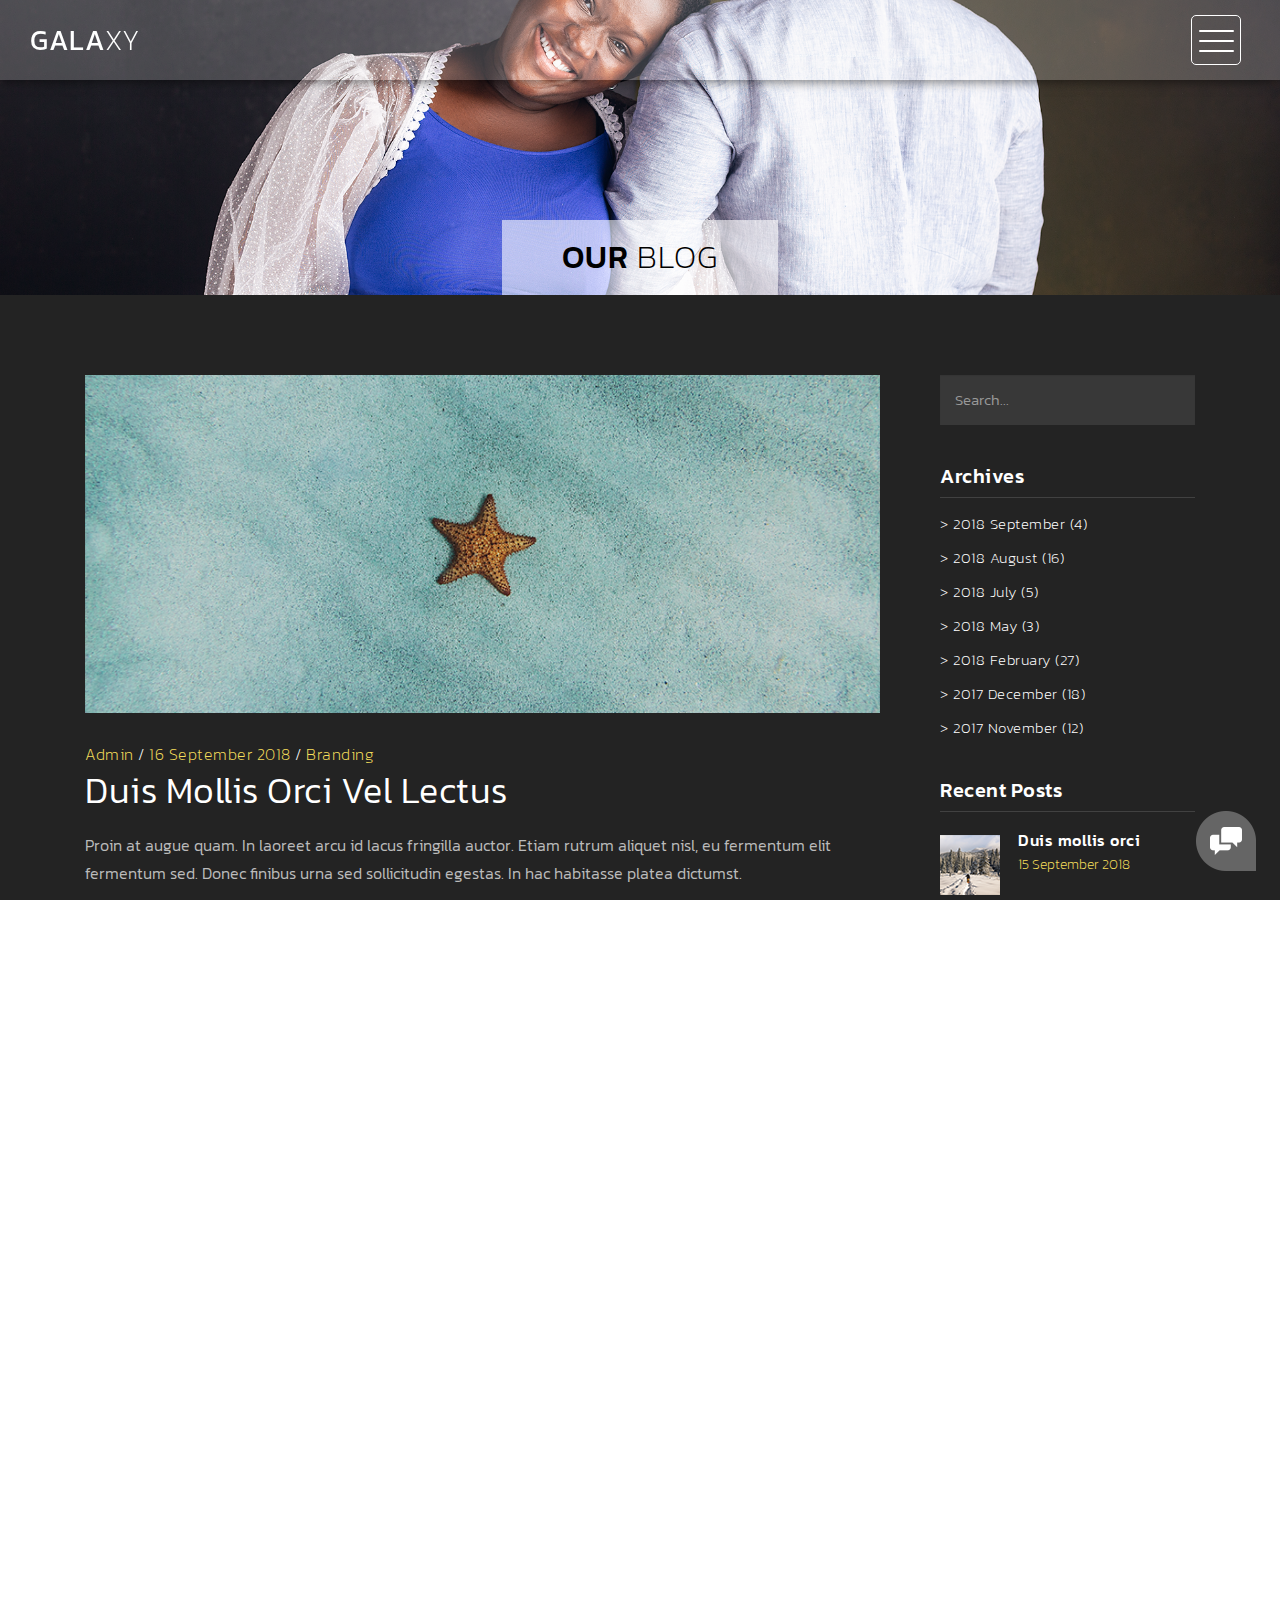
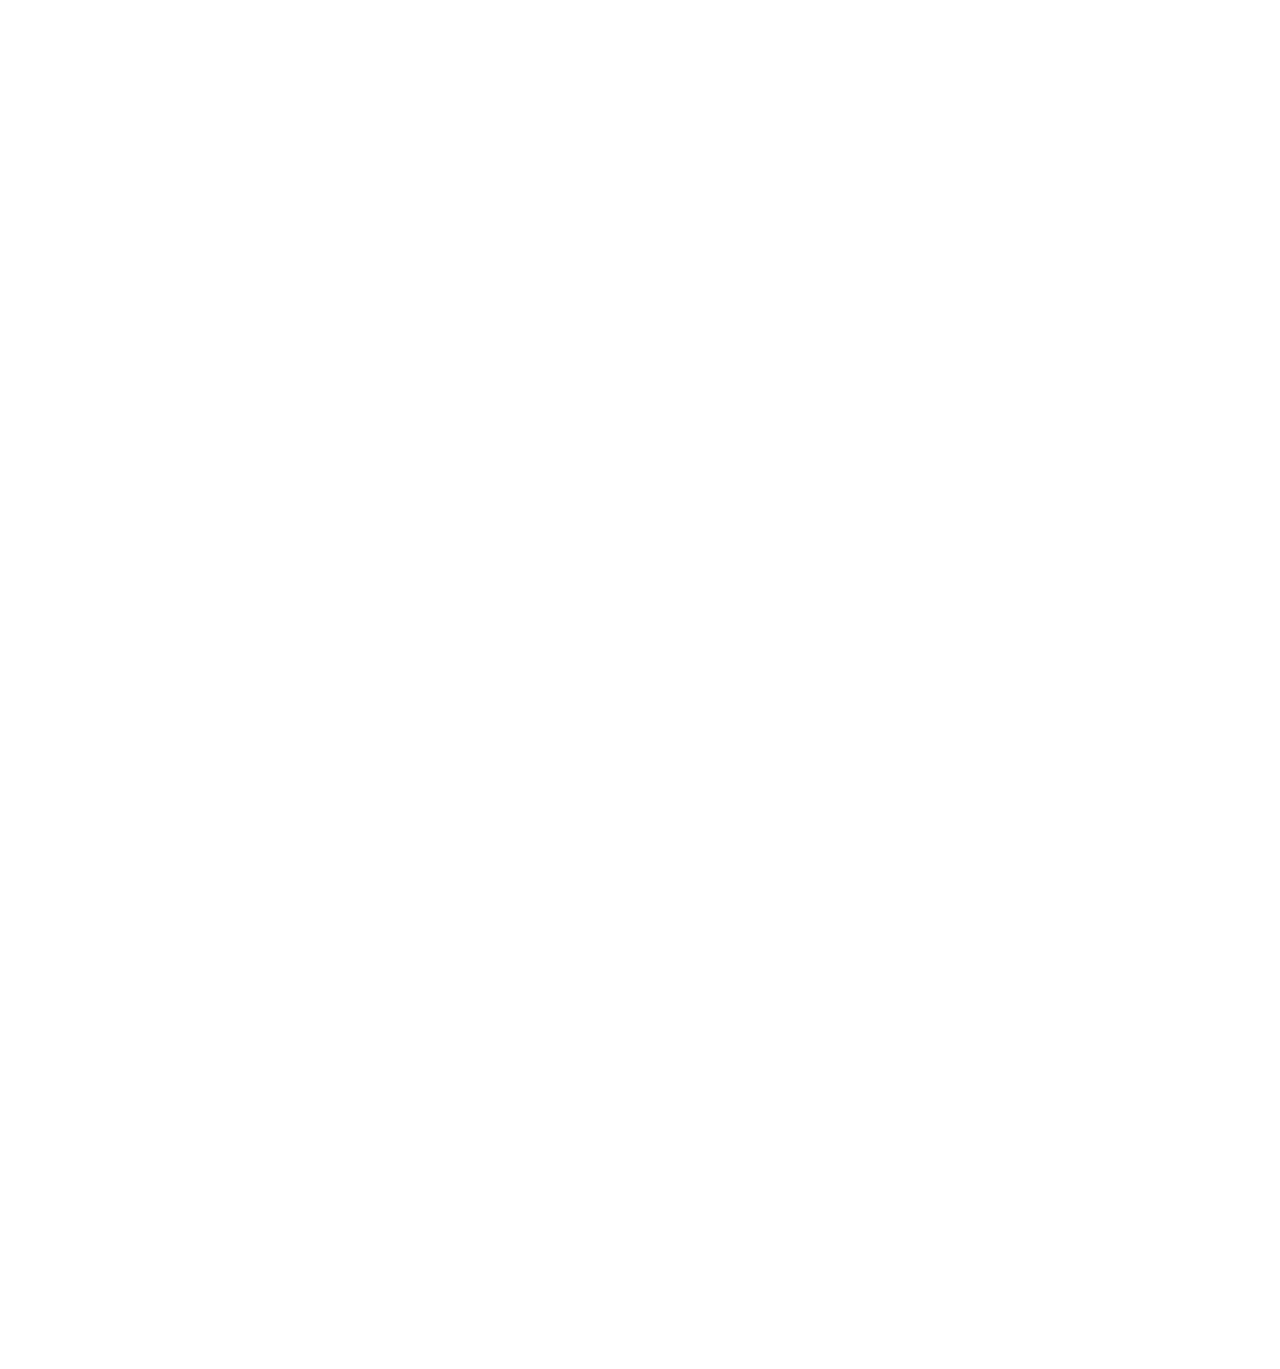
<file: blog.html>
<!DOCTYPE html>
<html>
    <head>
        <meta charset="utf-8">
        <meta http-equiv="X-UA-Compatible" content="IE=edge,chrome=1">
        <title>Highway Blog - Free CSS Template</title>
<!-- 

Highway Template

https://templatemo.com/tm-520-highway

-->
        <meta name="description" content="">
        <meta name="viewport" content="width=device-width, initial-scale=1">
        <link rel="apple-touch-icon" href="apple-touch-icon.png">

        <link rel="stylesheet" href="css/bootstrap.min.css">
        <link rel="stylesheet" href="css/bootstrap-theme.min.css">
        <link rel="stylesheet" href="css/fontAwesome.css">
        <link rel="stylesheet" href="css/light-box.css">
        <link rel="stylesheet" href="css/templatemo-style.css">

        <link href="https://fonts.googleapis.com/css?family=Kanit:100,200,300,400,500,600,700,800,900" rel="stylesheet">

        <script src="js/vendor/modernizr-2.8.3-respond-1.4.2.min.js"></script>
    </head>

<body>

    <nav>
        <div class="logo">
            <a href="index.html">Gala<em>xy</em></a>
        </div>
      <div class="menu-icon">
        <span></span>
      </div>
    </nav>

    <div class="page-heading">
        <div class="container">
            <div class="heading-content">
                <h1>Our <em>Blog</em></h1>
            </div>
        </div>
    </div>


    <div class="blog-entries">
        <div class="container">
            <div class="col-md-9">
                <div class="blog-posts">
                    <div class="row">
                        <div class="col-md-12">
                            <div class="blog-post">
                                <img src="img/blog_post_1.png" alt="">
                                <div class="text-content">
                                    <span><a href="#">Admin</a> / <a href="#">16 September 2018</a> / <a href="#">Branding</a></span>
                                    <h2>Duis mollis orci vel lectus</h2>
                                    <p>Proin at augue quam. In laoreet arcu id lacus fringilla auctor. Etiam rutrum aliquet nisl, eu fermentum elit fermentum sed. Donec finibus urna sed sollicitudin egestas. In hac habitasse platea dictumst. 
                                    <br><br>Phasellus purus turpis, porta non lectus vitae, laoreet blandit diam. Suspendisse elementum ligula at purus gravida, vel malesuada dolor accumsan. Morbi finibus dapibus ex, ut finibus felis.</p>
                                    <div class="simple-btn">
                                        <a href="single-post.html">continue reading</a>
                                    </div>
                                </div>
                            </div>
                        </div>
                        <div class="col-md-12">
                            <div class="blog-post">
                                <img src="img/blog_post_2.png" alt="">
                                <div class="text-content">
                                    <span><a href="#">Admin</a> / <a href="#">28 August 2018</a> / <a href="#">Lifestyle</a></span>
                                    <h2>Integer scelerisque odio elit</h2>
                                    <p>Aliquam erat volutpat. Donec condimentum ante nec sapien sodales, ut molestie mauris scelerisque. Maecenas in turpis sed odio pretium tempor. In libero tellus, maximus in accumsan id, posuere non urna. 
                                    <br><br>Fusce ex elit, congue vitae interdum et, sodales vitae purus. Vestibulum ante ipsum primis in faucibus orci luctus et ultrices posuere cubilia Curae; Quisque id egestas nibh. Curabitur convallis cursus pharetra. Curabitur non ligula id lacus pulvinar sollicitudin. Etiam quis tempus lectus, sed iaculis ex.</p>
                                    <div class="simple-btn">
                                        <a href="single-post.html">continue reading</a>
                                    </div>
                                </div>
                            </div>
                        </div>
                        <div class="col-md-12">
                            <div class="blog-post">
                                <img src="img/blog_post_3.png" alt="">
                                <div class="text-content">
                                    <span><a href="#">Admin</a> / <a href="#">31 July 2018</a> / <a href="#">Work Stuff</a></span>
                                    <h2>Nulla condimentum at dui eu</h2>
                                    <p>Cras ultrices ex sodales, vestibulum leo quis, volutpat mauris. In pretium vehicula dolor, sit amet ornare orci placerat sit amet. Nam non dolor sagittis, dignissim purus at, fringilla lacus. In aliquet, sapien ut lobortis molestie, lorem diam commodo leo, vitae eleifend diam justo ac velit.
                                    <br><br>ras felis purus, efficitur vel luctus a, ultrices vitae diam. Maecenas maximus vehicula aliquet. Donec scelerisque, diam id dapibus ultrices, tortor tellus eleifend arcu, maximus iaculis mi elit sit amet odio. Donec at mauris sit amet velit tempus semper.</p>
                                    <div class="simple-btn">
                                        <a href="single-post.html">continue reading</a>
                                    </div>
                                </div>
                            </div>
                        </div>
                        <div class="col-md-12">
                            <ul class="page-number">
                                <li class="active"><a href="#">1</a></li>
                                <li><a href="#">2</a></li>
                                <li><a href="#">3</a></li>
                                <li><a href="#">></a></li>
                            </ul>
                        </div>
                    </div>
                </div>
            </div>
            <div class="col-md-3">
                <div class="side-bar">
                    <div class="search">
                        <fieldset>
                            <input name="search" type="text" class="form-control" id="search" placeholder="Search..." required="">
                        </fieldset>
                    </div>
                    <div class="archives">
                        <div class="sidebar-heding">
                            <h2>Archives</h2>
                        </div>
                        <ul>
                            <li><a href="#">> 2018 September (4)</a></li>
                            <li><a href="#">> 2018 August (16)</a></li>
                            <li><a href="#">> 2018 July (5)</a></li>
                            <li><a href="#">> 2018 May (3)</a></li>
                            <li><a href="#">> 2018 February (27)</a></li>
                            <li><a href="#">> 2017 December (18)</a></li>
                            <li><a href="#">> 2017 November (12)</a></li>
                        </ul>
                    </div>
                    <div class="recent-posts">
                        <div class="sidebar-heding">
                            <h2>Recent Posts</h2>
                        </div>
                        <ul>
                            <li><a href="single-post.html">
                                <img src="img/recent_post_1.png" alt="Recent Post 1">
                                <div class="text">
                                    <h6>Duis mollis orci</h6>
                                    <span>15 September 2018</span>
                                </div>
                            </li></a>
                            <li><a href="single-post.html">
                                <img src="img/recent_post_2.png" alt="Recent Post 2">
                                <div class="text">
                                    <h6>Etiam quis tem</h6>
                                    <span>10 August 2018</span>
                                </div>
                            </li></a>
                            <li><a href="single-post.html">
                                <img src="img/recent_post_3.png" alt="Recent Post 3">
                                <div class="text">
                                    <h6>Proin at augue</h6>
                                    <span>16 July 2018</span>
                                </div>
                            </li></a>
                        </ul>
                    </div>
                    <div class="categories">
                        <div class="sidebar-heding">
                            <h2>Categories</h2>
                        </div>
                        <ul>
                            <li><a href="#">> Lifestyle (7)</a></li>
                            <li><a href="#">> Branding (9)</a></li>
                            <li><a href="#">> Nature (14)</a></li>
                            <li><a href="#">> Work Stuff (6)</a></li>
                            <li><a href="#">> Science (5)</a></li>
                        </ul>
                    </div>
                    <div class="latest-gallery">
                        <div class="sidebar-heding">
                            <h2>Latest Gallery</h2>
                        </div>
                        <ul>
                            <li><a href="#"></a><img src="img/latest_gallery_1.png" alt=""></a></li>
                            <li><a href="#"></a><img src="img/latest_gallery_2.png" alt=""></a></li>
                            <li><a href="#"></a><img src="img/latest_gallery_3.png" alt=""></a></li>
                            <li><a href="#"></a><img src="img/latest_gallery_4.png" alt=""></a></li>
                            <li><a href="#"></a><img src="img/latest_gallery_5.png" alt=""></a></li>
                            <li><a href="#"></a><img src="img/latest_gallery_6.png" alt=""></a></li>
                            <li><a href="#"></a><img src="img/latest_gallery_7.png" alt=""></a></li>
                            <li><a href="#"></a><img src="img/latest_gallery_8.png" alt=""></a></li>
                        </ul>
                    </div>
                </div>
            </div>
        </div>
    </div>


    <footer>
        <div class="container-fluid">
            <div class="col-md-12">
                <p>Copyright &copy; 2021 ANCHOR STUDIOS
    
    | DESINED BY LINO</p>
            </div>
        </div>
    </footer>


      <!-- Modal button -->
    <div class="popup-icon">
      <button id="modBtn" class="modal-btn"><img src="img/contact-icon.png" alt=""></button>
    </div>  

    <!-- Modal -->
    <div id="modal" class="modal">
      <!-- Modal Content -->
      <div class="modal-content">
        <!-- Modal Header -->
        <div class="modal-header">
          <h3 class="header-title">Say hello to <em>Highway</em></h3>
          <div class="close-btn"><img src="img/close_contact.png" alt=""></div>    
        </div>
        <!-- Modal Body -->
        <div class="modal-body">
          <div class="col-md-6 col-md-offset-3">
            <form id="contact" action="" method="post">
                <div class="row">
                    <div class="col-md-12">
                      <fieldset>
                        <input name="name" type="text" class="form-control" id="name" placeholder="Your name..." required="">
                      </fieldset>
                    </div>
                    <div class="col-md-12">
                      <fieldset>
                        <input name="email" type="email" class="form-control" id="email" placeholder="Your email..." required="">
                      </fieldset>
                    </div>
                    <div class="col-md-12">
                      <fieldset>
                        <textarea name="message" rows="6" class="form-control" id="message" placeholder="Your message..." required=""></textarea>
                      </fieldset>
                    </div>
                    <div class="col-md-12">
                      <fieldset>
                        <button type="submit" id="form-submit" class="btn">Send Message Now</button>
                      </fieldset>
                    </div>
                </div>
            </form>
          </div>
        </div>
      </div>
    </div>

    

    <section class="overlay-menu">
      <div class="container">
        <div class="row">
          <div class="main-menu">
              <ul>
                  <li>
                      <a href="index.html">Home - Full-width</a>
                  </li>
                  <!-- <li>
                      <a href="masonry.html">Home - Masonry</a>
                  </li>
                  <li>
                      <a href="grid.html">Home - Small-width</a>
                  </li> -->
                  <li>
                      <a href="about.html">About Us</a>
                  </li>
                  <li>
                      <a href="blog.html">Blog Entries</a>
                  </li>
                  <li>
                      <a href="single-post.html">Single Post</a>
                  </li>
              </ul>
              <!-- <p>We create awesome templates for you</p> -->
          </div>
        </div>
      </div>
    </section>

    <script src="https://ajax.googleapis.com/ajax/libs/jquery/1.11.2/jquery.min.js"></script>
    <script>window.jQuery || document.write('<script src="js/vendor/jquery-1.11.2.min.js"><\/script>')</script>

    <script src="js/vendor/bootstrap.min.js"></script>
    
    <script src="js/plugins.js"></script>
    <script src="js/main.js"></script>

</body>
</html>
</file>
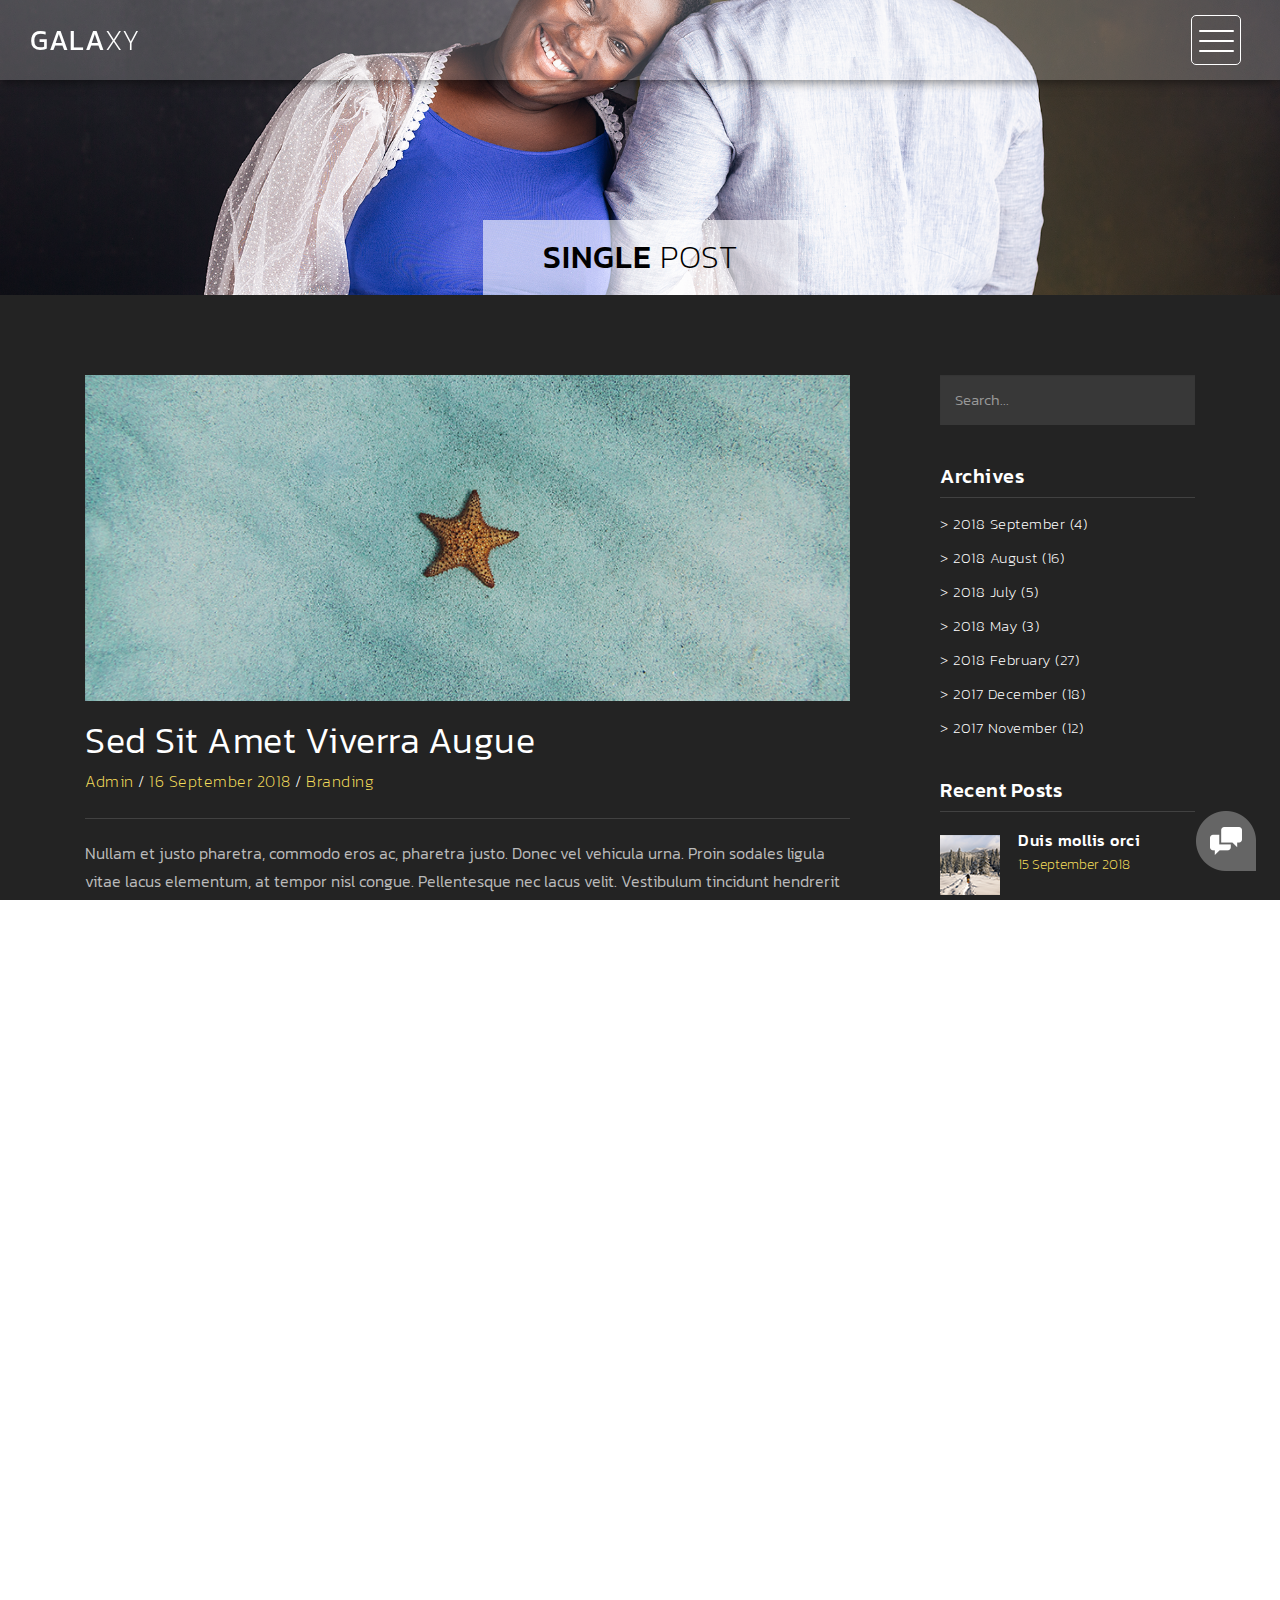
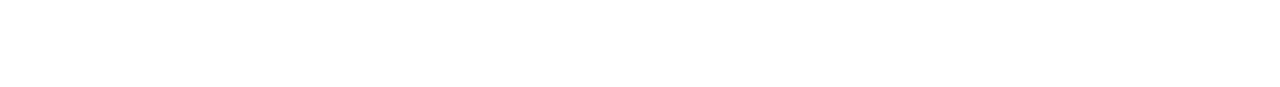
<file: single-post.html>
<!DOCTYPE html>
<html>
    <head>
        <meta charset="utf-8">
        <meta http-equiv="X-UA-Compatible" content="IE=edge,chrome=1">
        <title>Highway Single Post</title>
<!-- 

Highway Template

https://templatemo.com/tm-520-highway

-->
        <meta name="description" content="">
        <meta name="viewport" content="width=device-width, initial-scale=1">
        <link rel="apple-touch-icon" href="apple-touch-icon.png">

        <link rel="stylesheet" href="css/bootstrap.min.css">
        <link rel="stylesheet" href="css/bootstrap-theme.min.css">
        <link rel="stylesheet" href="css/fontAwesome.css">
        <link rel="stylesheet" href="css/light-box.css">
        <link rel="stylesheet" href="css/templatemo-style.css">

        <link href="https://fonts.googleapis.com/css?family=Kanit:100,200,300,400,500,600,700,800,900" rel="stylesheet">

        <script src="js/vendor/modernizr-2.8.3-respond-1.4.2.min.js"></script>
    </head>

<body>

    <nav>
        <div class="logo">
            <a href="index.html">Gala<em>xy</em></a>
        </div>
      <div class="menu-icon">
        <span></span>
      </div>
    </nav>

    <div class="page-heading">
        <div class="container">
            <div class="heading-content">
                <h1>Single <em>Post</em></h1>
            </div>
        </div>
    </div>


    <div class="blog-entries">
        <div class="container">
            <div class="col-md-9">
                <div class="blog-posts">
                    <div class="row">
                        <div class="col-md-12">
                            <div class="single-blog-post">
                                <img src="img/blog_post_1.png" alt="">
                                <div class="text-content">
                                    <h2>Sed sit amet viverra augue</h2>
                                    <span><a href="#">Admin</a> / <a href="#">16 September 2018</a> / <a href="#">Branding</a></span>
                                    <p>Nullam et justo pharetra, commodo eros ac, pharetra justo. Donec vel vehicula urna. Proin sodales ligula vitae lacus elementum, at tempor nisl congue. Pellentesque nec lacus velit. Vestibulum tincidunt hendrerit ante id sagittis. Phasellus sodales nibh mattis neque interdum viverra. Nam accumsan arcu id fringilla auctor. 
                                    <br><br>Suspendisse et rutrum nisl. Phasellus porttitor metus vel justo blandit, in finibus neque elementum. Nullam semper, turpis quis egestas consequat, dui eros tristique lectus, ac euismod ex quam id mauris. Nunc sit amet nibh sollicitudin, interdum nunc in, eleifend est.
                                    
                                	<br><br>Pellentesque vel dignissim libero, et sagittis elit. Nulla dignissim eleifend tellus, sed molestie risus rutrum non. Etiam lorem odio, convallis a arcu vel, bibendum molestie metus. Pellentesque imperdiet nisl ante, eu congue nisl suscipit id.
                                    <br><br><a href="blog.html">Back to Blog</a></p>
                                    <div class="tags-share">
                                        <div class="row">
                                            <div class="col-md-6">
                                                <ul class="tags">
                                                    <li>Tags:</li>
                                                    <li><a href="#">life</a>,</li>
                                                    <li><a href="#">nature</a>,</li>
                                                    <li><a href="#">life is good</a></li>
                                                </ul>
                                            </div>
                                            <div class="col-md-6">
                                                <ul class="share">
                                                    <li>Share:</li>
                                                    <li><a href="#">facebook</a>,</li>
                                                    <li><a href="#">twitter</a>,</li>
                                                    <li><a href="#">behance</a></li>
                                                </ul>
                                            </div>
                                        </div>
                                    </div>
                                </div>
                            </div>
                        </div>
                    </div>
                </div>
            </div>
            <div class="col-md-3">
                <div class="side-bar">
                    <div class="search">
                        <fieldset>
                            <input name="search" type="text" class="form-control" id="search" placeholder="Search..." required="">
                        </fieldset>
                    </div>
                    <div class="archives">
                        <div class="sidebar-heding">
                            <h2>Archives</h2>
                        </div>
                        <ul>
                            <li><a href="#">> 2018 September (4)</a></li>
                            <li><a href="#">> 2018 August (16)</a></li>
                            <li><a href="#">> 2018 July (5)</a></li>
                            <li><a href="#">> 2018 May (3)</a></li>
                            <li><a href="#">> 2018 February (27)</a></li>
                            <li><a href="#">> 2017 December (18)</a></li>
                            <li><a href="#">> 2017 November (12)</a></li>
                        </ul>
                    </div>
                    <div class="recent-posts">
                        <div class="sidebar-heding">
                            <h2>Recent Posts</h2>
                        </div>
                        <ul>
                            <li><a href="single-post.html">
                                <img src="img/recent_post_1.png" alt="Recent Post 1">
                                <div class="text">
                                    <h6>Duis mollis orci</h6>
                                    <span>15 September 2018</span>
                                </div>
                            </li></a>
                            <li><a href="single-post.html">
                                <img src="img/recent_post_2.png" alt="Recent Post 2">
                                <div class="text">
                                    <h6>Etiam quis tem</h6>
                                    <span>10 August 2018</span>
                                </div>
                            </li></a>
                            <li><a href="single-post.html">
                                <img src="img/recent_post_3.png" alt="Recent Post 3">
                                <div class="text">
                                    <h6>Proin at augue</h6>
                                    <span>16 July 2018</span>
                                </div>
                            </li></a>
                        </ul>
                    </div>
                    <div class="categories">
                        <div class="sidebar-heding">
                            <h2>Categories</h2>
                        </div>
                        <ul>
                            <li><a href="#">> Lifestyle (7)</a></li>
                            <li><a href="#">> Branding (9)</a></li>
                            <li><a href="#">> Nature (14)</a></li>
                            <li><a href="#">> Work Stuff (6)</a></li>
                            <li><a href="#">> Science (5)</a></li>
                        </ul>
                    </div>
                    <div class="latest-gallery">
                        <div class="sidebar-heding">
                            <h2>Latest Gallery</h2>
                        </div>
                        <ul>
                            <li><a href="#"></a><img src="img/latest_gallery_1.png" alt=""></a></li>
                            <li><a href="#"></a><img src="img/latest_gallery_2.png" alt=""></a></li>
                            <li><a href="#"></a><img src="img/latest_gallery_3.png" alt=""></a></li>
                            <li><a href="#"></a><img src="img/latest_gallery_4.png" alt=""></a></li>
                            <li><a href="#"></a><img src="img/latest_gallery_5.png" alt=""></a></li>
                            <li><a href="#"></a><img src="img/latest_gallery_6.png" alt=""></a></li>
                            <li><a href="#"></a><img src="img/latest_gallery_7.png" alt=""></a></li>
                            <li><a href="#"></a><img src="img/latest_gallery_8.png" alt=""></a></li>
                        </ul>
                    </div>
                </div>
            </div>
        </div>
    </div>


    <footer>
        <div class="container-fluid">
            <div class="col-md-12">
                <p>Copyright &copy; 2021 ANCHOR STUDIOS 
    
    | DESIGNED BY LINO</p>
            </div>
        </div>
    </footer>


      <!-- Modal button -->
    <div class="popup-icon">
      <button id="modBtn" class="modal-btn"><img src="img/contact-icon.png" alt=""></button>
    </div>  

    <!-- Modal -->
    <div id="modal" class="modal">
      <!-- Modal Content -->
      <div class="modal-content">
        <!-- Modal Header -->
        <div class="modal-header">
          <h3 class="header-title">Say hello to <em>Highway</em></h3>
          <div class="close-btn"><img src="img/close_contact.png" alt=""></div>    
        </div>
        <!-- Modal Body -->
        <div class="modal-body">
          <div class="col-md-6 col-md-offset-3">
            <form id="contact" action="" method="post">
                <div class="row">
                    <div class="col-md-12">
                      <fieldset>
                        <input name="name" type="text" class="form-control" id="name" placeholder="Your name..." required="">
                      </fieldset>
                    </div>
                    <div class="col-md-12">
                      <fieldset>
                        <input name="email" type="email" class="form-control" id="email" placeholder="Your email..." required="">
                      </fieldset>
                    </div>
                    <div class="col-md-12">
                      <fieldset>
                        <textarea name="message" rows="6" class="form-control" id="message" placeholder="Your message..." required=""></textarea>
                      </fieldset>
                    </div>
                    <div class="col-md-12">
                      <fieldset>
                        <button type="submit" id="form-submit" class="btn">Send Message Now</button>
                      </fieldset>
                    </div>
                </div>
            </form>
          </div>
        </div>
      </div>
    </div>

    

    <section class="overlay-menu">
      <div class="container">
        <div class="row">
          <div class="main-menu">
              <ul>
                  <li>
                      <a href="index.html">Home</a>
                  </li>
                  <!-- <li>
                      <a href="masonry.html">Home - Masonry</a>
                  </li>
                  <li>
                      <a href="grid.html">Home - Small-width</a>
                  </li> -->
                  <li>
                      <a href="about.html">About Us</a>
                  </li>
                  <li>
                      <a href="blog.html">Blog Entries</a>
                  </li>
                  <li>
                      <a href="single-post.html">Single Post</a>
                  </li>
              </ul>
              <!-- <p>We create awesome templates for you</p> -->
          </div>
        </div>
      </div>
    </section>


    <script src="https://ajax.googleapis.com/ajax/libs/jquery/1.11.2/jquery.min.js"></script>
    <script>window.jQuery || document.write('<script src="js/vendor/jquery-1.11.2.min.js"><\/script>')</script>

    <script src="js/vendor/bootstrap.min.js"></script>
    
    <script src="js/plugins.js"></script>
    <script src="js/main.js"></script>

</body>
</html>
</file>
<file: css/light-box.css>
/* LIGHT BOX */

body:after {
  content: url(../img/close.png) url(../img/loading.gif) url(../img/prev.png) url(../img/next.png);
  display: none;
}

body.lb-disable-scrolling {
  overflow: hidden;
}

.lightboxOverlay {
  max-height: 100%;
  overflow-y: scroll;
  position: absolute;
  top: 0;
  left: 0;
  z-index: 99999;
  background-color: black;
  filter: progid:DXImageTransform.Microsoft.Alpha(Opacity=80);
  opacity: 0.8;
  display: none;
}

.lightbox {
  position: absolute;
  margin-top: 0%;
  left: 0;
  width: 100%;
  z-index: 100000;
  text-align: center;
  line-height: 0;
  font-weight: normal;
}

.lightbox .lb-image {
  display: block;
  height: auto;
  max-width: inherit;
  max-height: none;
  border-radius: 5px;

  /* Image border */
  border: 10px solid white;
}

.lightbox a img {
  border: none;
}

.lb-outerContainer {
  position: relative;
  *zoom: 1;
  width: 250px;
  height: 250px;
  margin: 0 auto;
  border-radius: 4px;

  /* Background color behind image.
     This is visible during transitions. */
  background-color: white;
}

.lb-outerContainer:after {
  content: "";
  display: table;
  clear: both;
}

.lb-loader {
  position: absolute;
  top: 43%;
  left: 0;
  height: 25%;
  width: 100%;
  text-align: center;
  line-height: 0;
}

.lb-cancel {
  display: block;
  width: 32px;
  height: 32px;
  margin: 0 auto;
  background: url(../img/loading.gif) no-repeat;
}

.lb-nav {
  position: absolute;
  top: 0;
  left: 0;
  height: 100%;
  width: 100%;
  z-index: 10;
}

.lb-container > .nav {
  left: 0;
}

.lb-nav a {
  outline: none;
  background-image: url('[data-uri]');
}

.lb-prev, .lb-next {
  height: 100%;
  cursor: pointer;
  display: block;
}

.lb-nav a.lb-prev {
  width: 34%;
  left: 0;
  float: left;
  background: url(../img/prev.png) left 48% no-repeat;
  filter: progid:DXImageTransform.Microsoft.Alpha(Opacity=0);
  opacity: 0;
  -webkit-transition: opacity 0.6s;
  -moz-transition: opacity 0.6s;
  -o-transition: opacity 0.6s;
  transition: opacity 0.6s;
}

.lb-nav a.lb-prev:hover {
  filter: progid:DXImageTransform.Microsoft.Alpha(Opacity=100);
  opacity: 1;
}

.lb-nav a.lb-next {
  width: 64%;
  right: 0;
  float: right;
  background: url(../img/next.png) right 48% no-repeat;
  filter: progid:DXImageTransform.Microsoft.Alpha(Opacity=0);
  opacity: 0;
  -webkit-transition: opacity 0.6s;
  -moz-transition: opacity 0.6s;
  -o-transition: opacity 0.6s;
  transition: opacity 0.6s;
}

.lb-nav a.lb-next:hover {
  filter: progid:DXImageTransform.Microsoft.Alpha(Opacity=100);
  opacity: 1;
}

.lb-dataContainer {
  margin: 0 auto;
  padding-top: 5px;
  *zoom: 1;
  width: 100%;
  -moz-border-radius-bottomleft: 4px;
  -webkit-border-bottom-left-radius: 4px;
  border-bottom-left-radius: 4px;
  -moz-border-radius-bottomright: 4px;
  -webkit-border-bottom-right-radius: 4px;
  border-bottom-right-radius: 4px;
}

.lb-dataContainer:after {
  content: "";
  display: table;
  clear: both;
}

.lb-data {
  padding: 0 4px;
  color: #ccc;
}

.lb-data .lb-details {
  width: 85%;
  float: left;
  text-align: left;
  line-height: 1.1em;
}

.lb-data .lb-caption {
  font-size: 13px;
  font-weight: bold;
  line-height: 1em;
}

.lb-data .lb-caption a {
  color: #4ae;
}

.lb-data .lb-number {
  margin-top: 15px;
  display: block;
  clear: left;
  padding-bottom: 1em;
  font-size: 13px;
  color: #999999;
}

.lb-data .lb-close {
  display: block;
  float: right;
  width: 30px;
  height: 30px;
  background: url(../img/close.png) top right no-repeat;
  text-align: right;
  outline: none;
  filter: progid:DXImageTransform.Microsoft.Alpha(Opacity=70);
  opacity: 0.7;
  -webkit-transition: opacity 0.2s;
  -moz-transition: opacity 0.2s;
  -o-transition: opacity 0.2s;
  transition: opacity 0.2s;
}

.lb-data .lb-close:hover {
  cursor: pointer;
  filter: progid:DXImageTransform.Microsoft.Alpha(Opacity=100);
  opacity: 1;
}
</file>
<file: css/templatemo-style.css>
/*

Highway Template

https://templatemo.com/tm-520-highway

*/

body {
  font-family: 'Kanit', sans-serif;
}

body::-webkit-scrollbar {
  width: 8px;
  height: 8px;
  background-color: rgba(0, 0, 0, 0.9);
}
/* Add a thumb */
body::-webkit-scrollbar-thumb {
    background: rgba(250, 250, 250, 0.5);
}

body, html {
  height: 100%;
  min-height: 100%;
  overflow-x: hidden;
}


.page-heading {
  background-image: url(../img/about_image.png);
  background-repeat: no-repeat;
  background-size: cover;
  background-position: center center;
  width: 100%;
  text-align: center;
}

.page-heading .heading-content h1 {
  font-size: 32px;
  text-transform: uppercase;
  color: rgb(0, 0, 0);
  letter-spacing: 1px;
  background-color: rgba(255, 255, 255, 0.596);
  display: inline-block;
  margin-bottom: 0;
  margin-top: 220px;
  padding: 20px 60px;
}

.page-heading .heading-content em {
  font-style: normal;
  font-weight: 200;
}



/* Nav Bar */

nav .logo {
  float: left;
  margin-left: 30px;
}

nav .logo a {
  font-size: 28px;
  line-height: 80px;
  text-transform: uppercase;
  color: #fff;
  text-decoration: none;
  letter-spacing: 0.5px;
}

nav .logo em {
  font-style: normal;
  font-weight: 200;
}

nav {
  background: rgba(250,250,250,0.2);
  height: 80px;
  position: fixed;
  width: 100%;
  left: 0;
  top: 0;
  z-index: 300;
  box-shadow: 0px 2px 10px 0px rgba(0,0,0,0.5);
}

.menu-icon {
  background: transparent;
  border: 1px solid #fff;
  width: 50px;
  height: 50px;
  margin: 15px 39px 0 auto;
  position: relative;
  cursor: pointer;
  transition: background 0.5s;
  border-radius: 5px;
}

.menu-icon span,
.menu-icon span:before,
.menu-icon span:after {
  cursor: pointer;
  border-radius: 1px;
  height: 2px;
  width: 35px;
  background: white;
  position: absolute;
  left: 15%;
  top: 50%;
  display: block;
  content: '';
  transition: all 0.5s ease-in-out;
}

.menu-icon span:before {
  left: 0;
  top: -10px;
}

.menu-icon span:after {
  left: 0;
  top: 10px;
}

.menu-icon.active {
  background: rgba(250,250,250,0.2);
}

.menu-icon.active span {
  background-color: transparent;
}

.menu-icon.active span:before,
.menu-icon.active span:after {
  top: 0;
}

.menu-icon.active span:before {
  transform: rotate(135deg);
}

.menu-icon.active span:after {
  transform: rotate(-135deg);
}
/* Menu */

.overlay-menu {
  background: rgba(0, 0, 0, 0.95);
  color: #ffffff;
  position: fixed;
  z-index: 100;
  left: 0;
  top: 0;
  height: 100%;
  overflow-y: auto;
  -webkit-overflow-scrolling: touch;
  width: 100%;
  padding: 50px 0;
  opacity: 0;
  text-align: center;
  transform: translateY(-100%);
  transition: all 0.5s;
}

.overlay-menu.open {
  opacity: 1;
  transform: translateY(0%);
}

.overlay-menu .main-menu {
  transform: translateY(50%);
  opacity: 0;
  transition: all 0.3s;
  transition-delay: 0s;
}

.overlay-menu.open .main-menu {
  transition: all 0.7s;
  transition-delay: 0.7s;
  opacity: 1;
  transform: translateY(0%);
}

.overlay-menu .main-menu:nth-child(2) {
  transition-delay: 0s;
}

.overlay-menu.open .main-menu:nth-child(2) {
  transition-delay: 1.25s;
}

.overlay-menu {
  overflow: scroll;
}

.overlay-menu::-webkit-scrollbar {
  display: none;
}

.overlay-menu ul {
  list-style: none;
  margin-top: 80px;
  padding: 0px;
}
.overlay-menu ul li {
  padding: 15px 0px;
}

.overlay-menu ul li a {
  font-size: 24px;
  font-weight: 300;
  color: #fff;
  text-decoration: none;
  transition: all 0.5s;
}

.overlay-menu ul li a:hover {
  color: rgba(250,250,250,0.5);
}


.overlay-menu p {
  margin-top: 60px;
  font-size: 13px;
  text-transform: uppercase;
  color: #fff;
  font-weight: 200;
  letter-spacing: 0.5px;
  text-align: center;
}



#video-container  {
  position: relative;
  width: 100%;
  height: 100%;
  overflow: hidden;
  z-index: 1;
}

#video-container video,
.video-overlay {
  position: absolute;
  left: 50%;
  top: 50%;
  transform: translate(-50%, -50%);
  min-width: 100%;
  min-height: 100%;
}

#video-container .video-overlay {
  z-index: 9999;
  background: rgba(0,0,0,0.5);
  width: 100%;
}

#video-container .video-content {
  z-index: 99999;
  position: absolute;
  height: 100%;
  width: 100%;
}

#video-container .video-content .inner {
  height: 100%;
  width: 100%;
  display: flex;
  justify-content: center;
  align-items: center;
  flex-flow: column wrap;
}

#video-container .video-content .inner h1 {
  font-size: 64px;
  text-transform: uppercase;
  color: #fff;
  letter-spacing: 2px;
  font-weight: 500;
  text-align: center;
}

#video-container .video-content .inner em {
  font-style: normal;
  font-weight: 200;
}


#video-container .video-content .inner p {
  color: #fff;
  font-size: 22px;
  font-weight: 200;
  letter-spacing: 1.5px;
  text-align: center;
  padding: 0px 30px;
}

#video-container .video-content .inner a {
  color: #fff;
  text-decoration: underline;
}

#video-container .video-content .inner .scroll-icon {
  margin-top: 45px;
}

.full-screen-portfolio .container-fluid,
.full-screen-portfolio .col-md-4, .col-md-8 {
  padding-left: 0px;
  padding-right: 0px;
}


.portfolio-item img {
  width: 100%;
  overflow: hidden;
}

.portfolio-item .thumb {
  position: relative;
}


.portfolio-item .hover-effect .hover-content {
    position: absolute;
    text-align: left;
    width: 100%;
    bottom: 0;
    left: 0;
}


.full-screen-portfolio .portfolio-item h1 {
  position: relative;
  font-size: 22px;
  text-transform: uppercase;
  color: #fff;
  display: inline-block;
  padding-left: 20px;
  line-height: 15px;
  transform: translateY(25px);
  transition: .5s ease-in-out;
  letter-spacing: 0.5px;
 }

 .full-screen-portfolio .portfolio-item em {
  font-style: normal;
  font-weight: 200;
 }

.full-screen-portfolio .portfolio-item:hover h1 {
  transform: translateY(0);
 }

.full-screen-portfolio .portfolio-item p {
  padding-left: 20px;
  font-weight: 300!important;
  letter-spacing: 0.5px;
  font-size: 14px;
  color: #fff;
  opacity: 0;
  transform: translateY(10px);
  transition: .5s ease-in-out;
  text-transform: uppercase;
 }

 .full-screen-portfolio .portfolio-item {
 text-align: center;
 line-height: 150%;
 text-transform: lowercase;
 cursor: pointer;
}

.full-screen-portfolio .portfolio-item:hover p {
  opacity: 1;
  transform: translateY(0);
 }




.popup-icon {
  position: fixed;
  bottom: 30px;
  right: 30px;
  z-index: 300;
  display: inline-block;
  width: 60px;
  height: 60px;
}

.popup-icon button {
  background-color: transparent;
  outline: none;
  border: none;
}

.modal-btn img {
  width: 60px;
  height: 60px;
}

/* Modal */
.modal {
  background-color: rgba(0,0,0,.95);
  display: none;
  overflow: auto;
  position: fixed;
  z-index: 1000;
  top: 0;
  left: 0;
  width: 100%;
  height: 100%;
  transform: all 0.6s;
  overflow: scroll;
}

.modal::-webkit-scrollbar {
  display: none;
}

/* Modal Content */
.modal-content {
  text-align: center;
  position: relative;
  top: 0;
  width: 100%;
  margin: 0 auto;
  background-color: transparent;
}
.modal-animated-in {
  animation: totop-in .6s ease;
}
.modal-animated-out {
  animation: totop-out .6s ease forwards;
}
.modal-header {
  border-bottom: none;
}
.modal-header h3 {
  color: #fff;
  font-weight: 400;
  letter-spacing: 1px;
  font-size: 64px;
  margin-top: 5%;
  border-bottom: none;
  margin-bottom: 20px;
}

.modal-header em {
  font-style: normal;
  font-weight: 200;
}

.modal-content .close-btn {
  position: absolute;
  z-index: 99999999;
  color: #fff;
  right: 38px;
  top: 15px;
  width: 50px;
  height: 50px;
  text-align: center;
  cursor: pointer;
}

.modal-body {
  text-align: center;
  margin: 0 auto;
}

.modal-body input {
  border-radius: 5px;
  padding-left: 15px;
  font-size: 14px;
  font-weight: 200;
  color: #fff;
  background-color: rgba(250, 250, 250, 0.15);
  outline: none;
  border: none;
  box-shadow: none;
  line-height: 40px;
  height: 40px;
  width: 60%;
  margin-left: auto;
  margin-right: auto;
  margin-bottom: 25px;
}

.modal-body textarea {
  border-radius: 5px;
  padding-left: 15px;
  padding-top: 10px;
  font-size: 14px;
  font-weight: 200;
  color: #fff;
  background-color: rgba(250, 250, 250, 0.15);
  outline: none;
  border: none;
  box-shadow: none;
  height: 165px;
  max-height: 220px;
  width: 60%;
  margin-left: auto;
  margin-right: auto;
  max-width: 100%;
  margin-bottom: 25px;
}

.modal-body button {
  border-radius: 0px;
  font-size: 13px;
  text-transform: uppercase;
  font-weight: 600;
  background-color: transparent;
  color: #fff;
  letter-spacing: 2px;
  border-bottom: 3px solid #fff;
  display: inline-block;
  padding: 0px 0px 3px 0px;
  transition: all 0.5s;
  border-top: none;
  border-right: none;
  border-left: none;
}

.modal-body button:hover {
  color: rgba(250,250,250,0.5);
  border-color: rgba(250,250,250,0.5);
  outline: none;
}

/* Keyframes */
@keyframes totop-in {
  0% {
    top: 600px;
    opacity: 0;
  }
  100% {
    top: 0%;
    opacity: 1;
  }  
}

@keyframes totop-out {
  0% {
    top: 0px;
    opacity: 1;
  }
  100% {
    top: -100%;
    opacity: 0;
  }  
}



footer {
  width: 100%;
  height: 80px;
  background-color: #313131;
}

footer p {
  text-align: center;
  color: #fff;
  font-weight: 200;
  font-size: 13px;
  text-transform: uppercase;
  padding-top: 33px;
  letter-spacing: 0.5px;
}

footer a {
  color: #aaa;
  text-decoration: none;
}

footer a:hover {
  text-decoration: none;
  color: #aaa;
}



.masonry-portfolio .container-fluid {
  padding-right: 0px;
  padding-left: 0px;
}

.masonry .col-md-4, .masonry .col-md-8 {
  padding-right: 0px;
  padding-left: 0px;
}

.masonry {
  width: 100%;
  background-color: transparent;
  position: relative;
}

.masonry .item {
  display: inline-block;
  float: left;
}

.masonry .first-item {
  margin-bottom: -0.5px;
}

.masonry .last-item {
  float: left;
}

.masonry .item img {
  width: 100%;
  overflow-y: hidden;
}

.masonry .item .thumb {
  position: relative;
}

.masonry .item .hover-effect .hover-content {
    position: absolute;
    text-align: left;
    width: 100%;
    bottom: 5px;
    left: 0;
}


.masonry .item h1 {
  position: relative;
  font-size: 22px;
  text-transform: uppercase;
  color: #fff;
  display: inline-block;
  padding-left: 20px;
  line-height: 15px;
  transform: translateY(25px);
  transition: .5s ease-in-out;
  letter-spacing: 0.5px;
 }

.masonry .item em {
  font-style: normal;
  font-weight: 200;
 }

.masonry .item:hover h1 {
  transform: translateY(0);
 }

.masonry .item p {
  padding-left: 20px;
  font-weight: 300!important;
  letter-spacing: 0.5px;
  font-size: 14px;
  color: #fff;
  opacity: 0;
  transform: translateY(10px);
  transition: .5s ease-in-out;
  text-transform: uppercase;
 }

.masonry .item {
 text-align: center;
 line-height: 150%;
 text-transform: lowercase;
 cursor: pointer;
}

.masonry .item:hover p {
  opacity: 1;
  transform: translateY(0);
 }




.grid-portfolio {
  padding: 65px 0px;
  background-color: #232323;
}

.grid-portfolio .portfolio-item {
  margin: 15px 0px;
}

.portfolio-item .hover-effect .hover-content {
    position: absolute;
    text-align: left;
    width: 100%;
    bottom: 5px;
    left: 0;
}


.grid-portfolio .portfolio-item h1 {
  position: relative;
  font-size: 22px;
  text-transform: uppercase;
  color: #fff;
  display: inline-block;
  padding-left: 20px;
  line-height: 15px;
  transform: translateY(25px);
  transition: .5s ease-in-out;
  letter-spacing: 0.5px;
 }

 .grid-portfolio .portfolio-item em {
  font-style: normal;
  font-weight: 200;
 }

.grid-portfolio .portfolio-item:hover h1 {
  transform: translateY(0);
 }

.grid-portfolio .portfolio-item p {
  padding-left: 20px;
  font-weight: 300!important;
  letter-spacing: 0.5px;
  font-size: 14px;
  color: #fff;
  opacity: 0;
  transform: translateY(10px);
  transition: .5s ease-in-out;
  text-transform: uppercase;
 }

.grid-portfolio .portfolio-item:hover p {
  opacity: 1;
  transform: translateY(0);
 }

 .grid-portfolio .load-more-button {
  margin-top: 15px;
 }

 .grid-portfolio .load-more-button a {
  width: 100%;
  height: 80px;
  display: inline-block;
  text-align: center;
  line-height: 80px;
  font-size: 15px;
  text-transform: uppercase;
  text-decoration: none;
  letter-spacing: 1px;
  color: #fff;
  background-color: #313131;
  transition: all 0.5s;
 }

 .grid-portfolio .load-more-button a:hover {
  color: rgba(250,250,250,0.5);
 }




 .services {
  background-color: #232323;
  padding: 65px 0px;
 }

 .services .service-item {
  margin: 15px 0px;
  padding: 20px;
  text-align: center;
  transition: all 0.5s;
 }

  .services .service-item:hover {
    background-color: #313131;
  }

 .services .service-item .icon {
  width: 50px;
  height: 50px;
  text-align: center;
  display: inline-block;
  line-height: 50px;
 }

.services .service-item .icon img {
  max-width: 100%;
}

.services .service-item h4 {
  margin-top: 20px;
  color: #fff;
  font-size: 20px;
  text-transform: capitalize;
  letter-spacing: 0.5px;
  font-weight: 300;
}

.services .service-item p {
  color: #bbb;
  font-size: 16px;
  font-weight: 300;
  line-height: 28px;
}



.more-about-us {
  background-image: url(../img/more_about_us.png);
  background-repeat: no-repeat;
  background-attachment: fixed;
  background-size: cover;
  background-position: center center;
  width: 100%;
  text-align: center;
}

.more-about-us .content {
  background-color: rgba(0,0,0,0.8);
  text-align: left;
  padding: 150px 60px;
  color: #fff;
}

.more-about-us .content h2 {
  margin-top: 0px;
  font-size: 34px;
  font-weight: 300;
  letter-spacing: 0.5px;
  margin-bottom: 5px;
}

.more-about-us .content span {
  font-size: 16px;
  font-weight: 200;
  display: inline-block;
  margin-bottom: 30px;
  letter-spacing: 0.5px;
}

.more-about-us .content p {
  color: #fff;
  font-size: 16px;
  font-weight: 300;
  line-height: 28px;
}

.more-about-us .content .simple-btn {
  margin-top: 30px;
}

.more-about-us .content .simple-btn a {
  font-size: 13px;
  text-transform: uppercase;
  font-weight: 600;
  background-color: transparent;
  color: #fff;
  letter-spacing: 2px;
  border-bottom: 3px solid #fff;
  padding-bottom: 3px;
  text-decoration: none;
  transition: all 0.5s;
}

.more-about-us .content .simple-btn a:hover {
  opacity: 0.5;
}



.pricing-tables {
  padding: 65px 0px;
  background-color: #232323;
}

.pricing-tables .table-item {
  padding: 60px 0px;
  margin: 15px 0px;
  text-align: center;
  background-color: #313131;
}

.pricing-tables .table-item h4 {
  margin-top: 0px;
  font-size: 36px;
  font-weight: 200;
  color: #f4dd5b;
  letter-spacing: 0.5px;
}

.pricing-tables .table-item span {
  font-size: 17px;
  display: inline-block;
  color: #aaa;
  letter-spacing: 0.5px;
  text-transform: capitalize;
  border-bottom: 1px solid #414141;
  width: 100%;
  padding-bottom: 40px;
}

.pricing-tables .table-item ul {
  list-style: none;
  padding: 0;
  margin-top: 35px;
}

.pricing-tables .table-item ul li {
  font-size: 15px;
  font-weight: 300;
  color: #fff;
  letter-spacing: 0.5px;
  margin: 15px 0px;
}

.pricing-tables .table-item .simple-btn {
  margin-top: 40px;
  padding-bottom: 10px;
}

.pricing-tables .table-item .simple-btn a {
  font-size: 13px;
  text-transform: uppercase;
  font-weight: 600;
  background-color: transparent;
  color: #f4dd5b;
  letter-spacing: 2px;
  border-bottom: 3px solid #f4dd5b;
  padding-bottom: 3px;
  text-decoration: none;
  transition: all 0.5s;
}

.pricing-tables .table-item .simple-btn a:hover {
  opacity: 0.5;
}

.pricing-tables .premium-item {
  background-color: #f4dd5b;
}

.pricing-tables .premium-item h4, .pricing-tables .premium-item span, .pricing-tables .premium-item ul li, .pricing-tables .premium-item .simple-btn a {
  color: #232323;
  border-color: #232323;
}



.blog-entries {
  padding: 80px 0px;
  background-color: #232323;
}


.blog-entries .blog-posts {
  margin-right: 30px;
}


.blog-post {
  border-bottom: 1px solid #414141;
  padding-bottom: 65px;
  margin-bottom: 60px;
}

.blog-post img {
  width: 100%;
  overflow-y: hidden;
}

.blog-post .text-content {
  margin-top: 30px;
}

.blog-post .text-content span {
  font-size: 16px;
  font-weight: 200;
  color: #fff;
  letter-spacing: 0.5px;
}

.blog-post .text-content span a {
  color: #f4dd5b;
  text-decoration: none;
}

.blog-post .text-content h2 {
  margin-top: 5px;
  font-size: 36px;
  color: #fff;
  letter-spacing: 0.5px;
  text-transform: capitalize;
  font-weight: 300;
}

.blog-post .text-content p {
  color: #bbb;
  font-size: 16px;
  font-weight: 300;
  line-height: 28px;
  margin-top: 20px;
}

.blog-post .text-content .simple-btn {
  margin-top: 25px;
}

.blog-post .text-content .simple-btn a {
  font-size: 13px;
  text-transform: uppercase;
  font-weight: 600;
  background-color: transparent;
  color: #fff;
  letter-spacing: 2px;
  border-bottom: 3px solid #fff;
  padding-bottom: 3px;
  text-decoration: none;
  transition: all 0.5s;
}

.blog-post .text-content .simple-btn a:hover {
  opacity: 0.5;
}

.blog-entries .page-number {
  padding: 0;
  margin: 0;
  list-style: none;
}

.blog-entries .page-number li {
  display: inline-block;
  margin-right: 3px;
}

.blog-entries .page-number li:last-child {
  margin-right: 0px;
}

.blog-entries .page-number li.active a {
  color: #232323;
  background-color: #fff;
}

.blog-entries .page-number li.active a:hover {
  opacity: 1;
}

.blog-entries .page-number li a {
  font-size: 18px;
  color: #fff;
  text-decoration: none;
  width: 50px;
  height: 50px;
  display: inline-block;
  line-height: 50px;
  text-align: center;
  background-color: #414141;
  transition: all 0.5s;
}

.blog-entries .page-number li a:hover {
  opacity: 0.5;
}

.single-blog-post {
  margin-right: 30px;
}

.single-blog-post img {
  width: 100%;
  overflow-y: hidden;
}

.single-blog-post .text-content {
  margin-top: 20px;
}

.single-blog-post .text-content span {
  font-size: 16px;
  font-weight: 200;
  color: #fff;
  letter-spacing: 0.5px;
  border-bottom: 1px solid #414141;
  padding-bottom: 25px;
  display: inline-block;
  width: 100%;
  margin-bottom: 0px;
}

.single-blog-post .text-content span a {
  color: #f4dd5b;
  text-decoration: none;
}

.single-blog-post .text-content h2 {
  margin-top: 0px;
  font-size: 36px;
  color: #fff;
  letter-spacing: 0.5px;
  text-transform: capitalize;
  font-weight: 300;
}

.single-blog-post .text-content p {
  color: #bbb;
  font-size: 16px;
  font-weight: 300;
  line-height: 28px;
  margin-top: 20px;
  margin-bottom: 30px;
}

.single-blog-post .tags-share {
  border-top: 1px solid #414141;
  border-bottom: 1px solid #414141;
  padding: 8px 0px 10px 0px;
}

.single-blog-post .tags-share ul {
  padding: 0;
  margin: 0;
  list-style: none;
}

.single-blog-post .tags-share ul li:first-child {
  color: #fff;
  font-size: 16px;
  font-weight: 200;
  letter-spacing: 0.5px;
}

.single-blog-post .tags-share ul li {
  display: inline-block;
  color: #fff;
}

.single-blog-post .tags-share ul li a {
  font-size: 16px;
  font-weight: 200;
  letter-spacing: 0.5px;
  color: #f4dd5b;
  text-decoration: none;
  transition: all 0.5s;
}

.single-blog-post .tags-share ul li a:hover {
  opacity: 0.5;
}

.single-blog-post .tags-share .share {
  text-align: right;
}

.blog-entries .search input {
  background-color: rgba(250,250,250,0.1);
  width: 100%;
  height: 50px;
  line-height: 50px;
  padding-left: 15px;
  color: #fff;
  font-size: 15px;
  font-weight: 300;
  border-radius: 0px;
  outline: none;
  border: none;
}

.sidebar-heding h2 {
  font-size: 20px;
  text-transform: capitalize;
  color: #fff;
  margin-top: 40px;
  letter-spacing: 0.5px;
  padding-bottom: 10px;
  border-bottom: 1px solid #414141;
  margin-bottom: 20px;
}

.archives ul, .categories ul {
  margin-top: -5px;
  padding: 0;
  list-style: none;
}

.archives ul li, .categories ul li {
  margin-bottom: 12px; 
}

.archives ul li:last-child, .categories ul li:last-child {
  margin-bottom: 0px; 
}

.archives ul li a, .categories ul li a {
  font-size: 15px;
  font-weight: 200;
  color: #fff;
  text-decoration: none;
  letter-spacing: 0.5px;
  transition: all 0.5s;
}


.archives ul li a:hover, .categories ul li a:hover {
  opacity: 0.5;
}

.recent-posts ul {
  padding: 0;
  list-style: none;
}

.recent-posts ul li {
  margin-bottom: 15px;
}

.recent-posts ul a {
  text-decoration: none;
}

.recent-posts ul li img {
  display: inline-block;
  max-width: 100%;
  margin-right: 15px;
}

.recent-posts ul li .text {
  display: inline-block;
}

.recent-posts ul li h6 {
  margin-bottom: 5px;
  padding-top: 0px;
  margin-top: 0px;
  display: block;
  font-size: 16px;
  color: #fff;
  letter-spacing: 0.5px;
}

.recent-posts ul li span {
  display: inline-block;
  font-size: 14px;
  font-weight: 200;
  color: #f4dd5b;
}


.latest-gallery ul {
  padding: 0;
  margin: 0;
  list-style: none;
}

.latest-gallery ul li {
  display: inline-block;
  max-width: 59px;
  overflow-y: hidden;
  margin-bottom: 3px;
  margin-right: 1px;
}

.latest-gallery ul li:nth-child(4){
  margin-right: 0px;
}

.latest-gallery ul li:nth-child(8){
  margin-right: 0px;
}

.latest-gallery ul li img {
  width: 100%;
  transition: all 0.5s;
}

.latest-gallery ul li img:hover {
  cursor: pointer;
  opacity: 0.5;
}




@media (max-width: 530px) {

  .modal-header h3 {
    margin-top: 15%;
  }

  .modal-body input {
    width: 100%;
  }

  .modal-body textarea {
    width: 100%;
  }

  .modal-content {
    padding-bottom: 40px;
  }

  .grid-portfolio {
    padding: 0px 0px;
  }

  .grid-portfolio .portfolio-item {
    margin: 30px 0px;
  }

  .grid-portfolio .load-more-button {
    padding-bottom: 30px;
  }

  .more-about-us .content {
    padding: 60px 30px;
  }

}


@media (max-width: 992px) {

  .blog-entries .blog-posts {
    margin-right: 0px;
  }

  .single-blog-post {
    margin-right: 0px;
    margin-bottom: 80px;
  }

  .blog-entries .page-number {
    margin-bottom: 80px;
  }

  .single-blog-post .tags-share .tags {
    text-align: center;
  }

  .single-blog-post .tags-share .share {
    text-align: center;
  }

}
</file>
